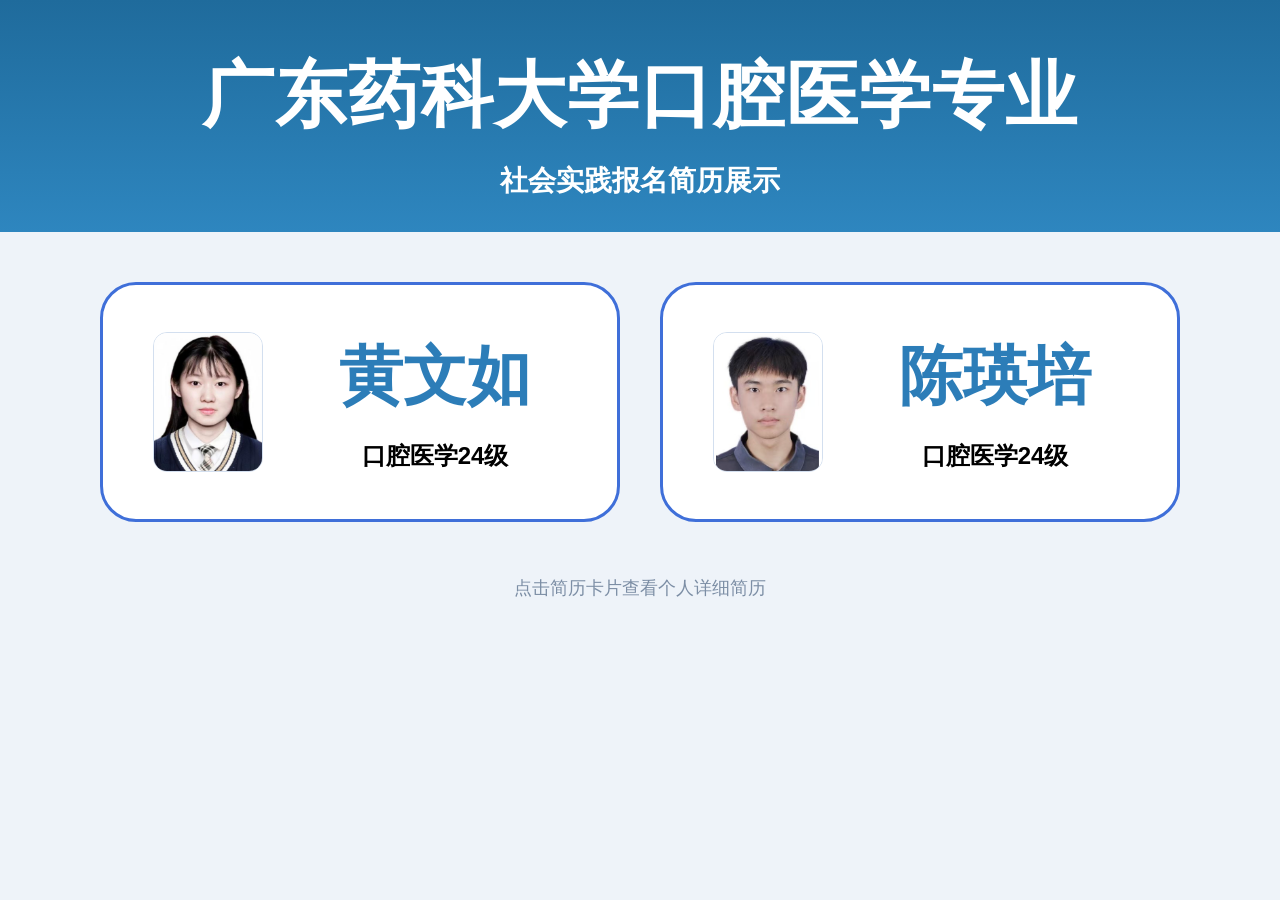
<file: index.html>
<!DOCTYPE html>
<html lang="zh-CN">
<head>
  <meta charset="UTF-8" />
  <meta name="viewport" content="width=device-width, initial-scale=1.0" />
  <title>广东药科大学口腔医学专业 - 简历展示</title>
  <link rel="stylesheet" href="style.css" />
</head>
<body>
  <header class="site-header">
    <h1>广东药科大学口腔医学专业</h1>
    <p>社会实践报名简历展示</p>
  </header>

  <main class="home-main">
    <div id="resume-list" class="resume-list"></div>
    <p class="home-tip">点击简历卡片查看个人详细简历</p>
  </main>

  <script src="data.js"></script>
  <script src="script.js"></script>
</body>
</html>
</file>
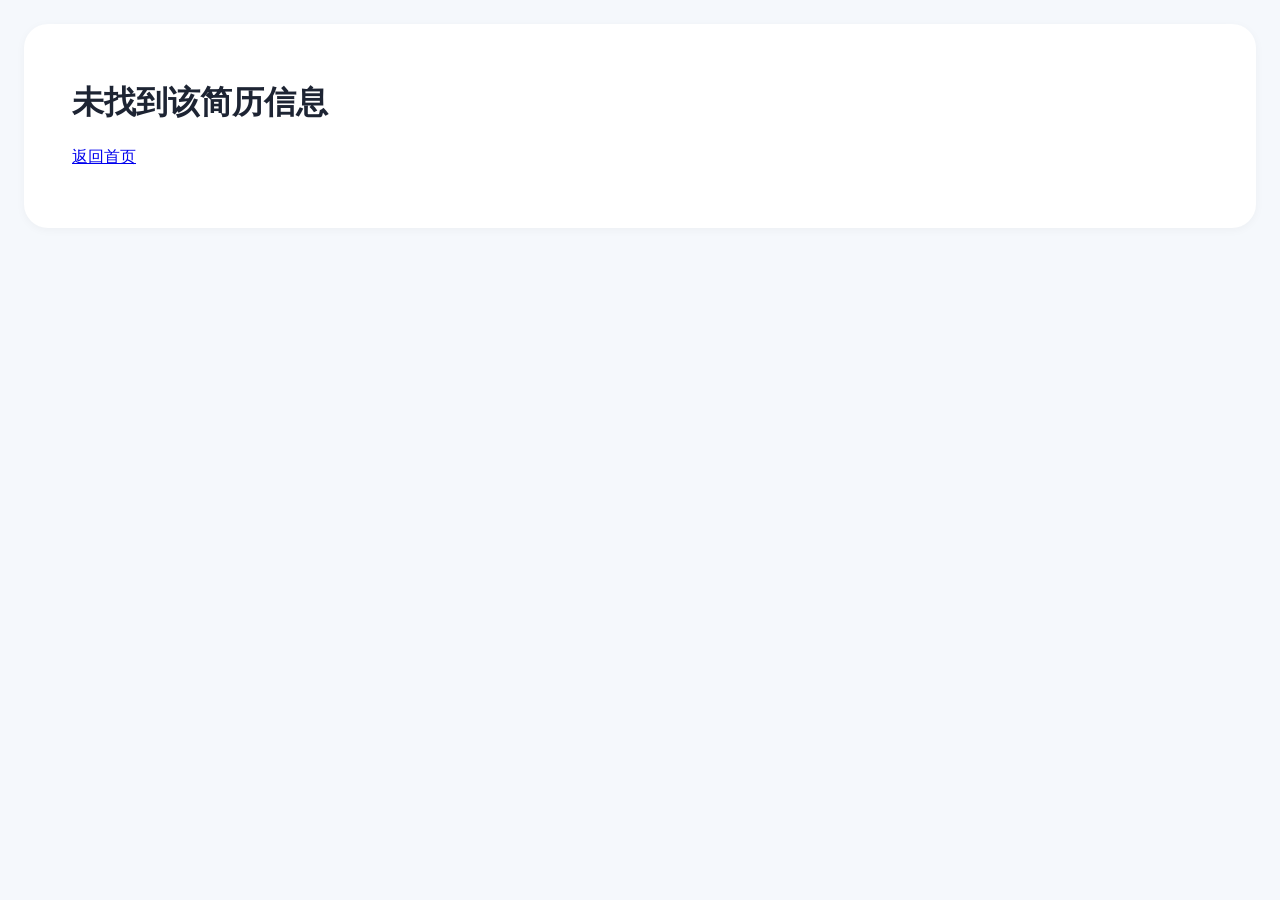
<file: resume.html>
<!DOCTYPE html>
<html lang="zh-CN">
<head>
  <meta charset="UTF-8" />
  <meta name="viewport" content="width=device-width, initial-scale=1.0" />
  <title>个人简历</title>
  <link rel="stylesheet" href="style.css" />
</head>
<body class="resume-detail-page">
  <div class="resume-detail-container" id="resume-detail"></div>

  <script src="data.js"></script>
  <script src="resume.js"></script>
</body>
</html>
</file>
<file: style.css>
* {
  box-sizing: border-box;
}

body {
  margin: 0;
  font-family: "Microsoft YaHei", "PingFang SC", sans-serif;
  background: #eef3f9;
  color: #1d2433;
}

/* 首页顶部 */
.site-header {
  background: linear-gradient(180deg, #1f6b9c 0%, #2e86bf 100%);
  color: #fff;
  text-align: center;
  padding: 48px 20px 32px;
}

.site-header h1 {
  margin: 0;
  font-size: 72px;
  font-weight: 900;
  letter-spacing: 1px;
}

.site-header p {
  margin: 18px 0 0;
  font-size: 28px;
  font-weight: 700;
}

/* 首页主体 */
.home-main {
  max-width: 1400px;
  margin: 0 auto;
  padding: 40px 20px 80px;
}

.resume-list {
  display: flex;
  flex-wrap: wrap;
  gap: 40px;
  justify-content: center;
  margin-top: 10px;
}

.resume-card {
  width: 520px;
  min-height: 240px;
  background: #fff;
  border: 3px solid #3f6fd9;
  border-radius: 36px;
  text-decoration: none;
  color: inherit;
  display: flex;
  align-items: center;
  padding: 30px;
  transition: transform 0.2s ease, box-shadow 0.2s ease;
}

.resume-card:hover {
  transform: translateY(-4px);
  box-shadow: 0 8px 20px rgba(41, 91, 160, 0.12);
}

.resume-card-left {
  width: 150px;
  display: flex;
  justify-content: center;
  align-items: center;
}

.resume-card-right {
  flex: 1;
  text-align: center;
}

.resume-card-right h2 {
  font-size: 64px;
  color: #2c7db8;
  margin: 0 0 20px;
  font-weight: 800;
}

.resume-card-right p {
  font-size: 24px;
  color: #000;
  margin: 0;
  font-weight: 700;
}

.resume-card-photo {
  width: 110px;
  height: 140px;
  object-fit: cover;
  border-radius: 14px;
  display: block;
  border: 1px solid #d3dfef;
  background: #fff;
}

.resume-card-photo.placeholder {
  background: #eaf1fb;
  color: #2c7db8;
  font-size: 64px;
  font-weight: bold;
  display: flex;
  align-items: center;
  justify-content: center;
  border: 2px dashed #8aa9e6;
}

.home-tip {
  text-align: center;
  color: #7c8ea5;
  margin-top: 54px;
  font-size: 18px;
}

/* 详情页 */
.resume-detail-page {
  margin: 0;
  background: #f5f8fc;
}

.resume-detail-container {
  max-width: 1700px;
  margin: 0 auto;
  padding: 24px;
}

.detail-card {
  background: #fff;
  border-radius: 24px;
  padding: 36px 48px 44px;
  box-shadow: 0 2px 10px rgba(0, 0, 0, 0.04);
}

.detail-header {
  display: flex;
  justify-content: space-between;
  align-items: flex-start;
  gap: 40px;
  margin-bottom: 18px;
}

.detail-header-left {
  flex: 1;
}

.detail-header-left h1 {
  margin: 0 0 22px;
  font-size: 70px;
  line-height: 1.1;
  color: #1f6ea7;
  font-weight: 800;
}

.detail-grade-major {
  margin: 0;
  font-size: 28px;
  line-height: 1.8;
  color: #15253d;
}

.detail-grade-major strong {
  font-weight: 900;
}

.detail-header-right {
  width: 240px;
  flex-shrink: 0;
}

.detail-photo {
  width: 100%;
  height: 320px;
  object-fit: cover;
  border-radius: 18px;
  border: 1px solid #cfdcf0;
  display: block;
  background: #fff;
}

.detail-photo.placeholder {
  display: flex;
  align-items: center;
  justify-content: center;
  font-size: 110px;
  font-weight: 700;
  color: #2c7db8;
  background: #edf4ff;
  border: 2px dashed #9cb9eb;
}

.detail-section {
  border-top: 1px solid #d7e2ef;
  padding: 32px 0;
}

.detail-section h2 {
  margin: 0 0 24px;
  font-size: 36px;
  color: #1d5f96;
  font-weight: 800;
}

.detail-section p {
  margin: 0;
  font-size: 25px;
  line-height: 2;
  color: #1d2433;
}

.detail-list {
  margin: 0;
  padding-left: 34px;
}

.detail-list li {
  font-size: 24px;
  line-height: 2;
  margin-bottom: 8px;
  color: #1d2433;
}

.back-home-wrap {
  margin-top: 24px;
  text-align: center;
}

.back-home-btn {
  display: inline-block;
  padding: 12px 24px;
  background: #2c7db8;
  color: #fff;
  text-decoration: none;
  border-radius: 10px;
  font-size: 18px;
  font-weight: 700;
}

.back-home-btn:hover {
  background: #1f6b9c;
}

/* 响应式 */
@media (max-width: 900px) {
  .site-header h1 {
    font-size: 42px;
  }

  .site-header p {
    font-size: 20px;
  }

  .resume-card {
    width: 100%;
    min-height: auto;
    padding: 24px;
  }

  .resume-card-right h2 {
    font-size: 42px;
  }

  .resume-card-right p {
    font-size: 20px;
  }

  .detail-card {
    padding: 24px;
  }

  .detail-header {
    flex-direction: column;
  }

  .detail-header-right {
    width: 180px;
  }

  .detail-photo {
    height: 240px;
  }

  .detail-header-left h1 {
    font-size: 42px;
  }

  .detail-grade-major {
    font-size: 22px;
  }

  .detail-section h2 {
    font-size: 28px;
  }

  .detail-section p,
  .detail-list li {
    font-size: 20px;
    line-height: 1.8;
  }
}
</file>
